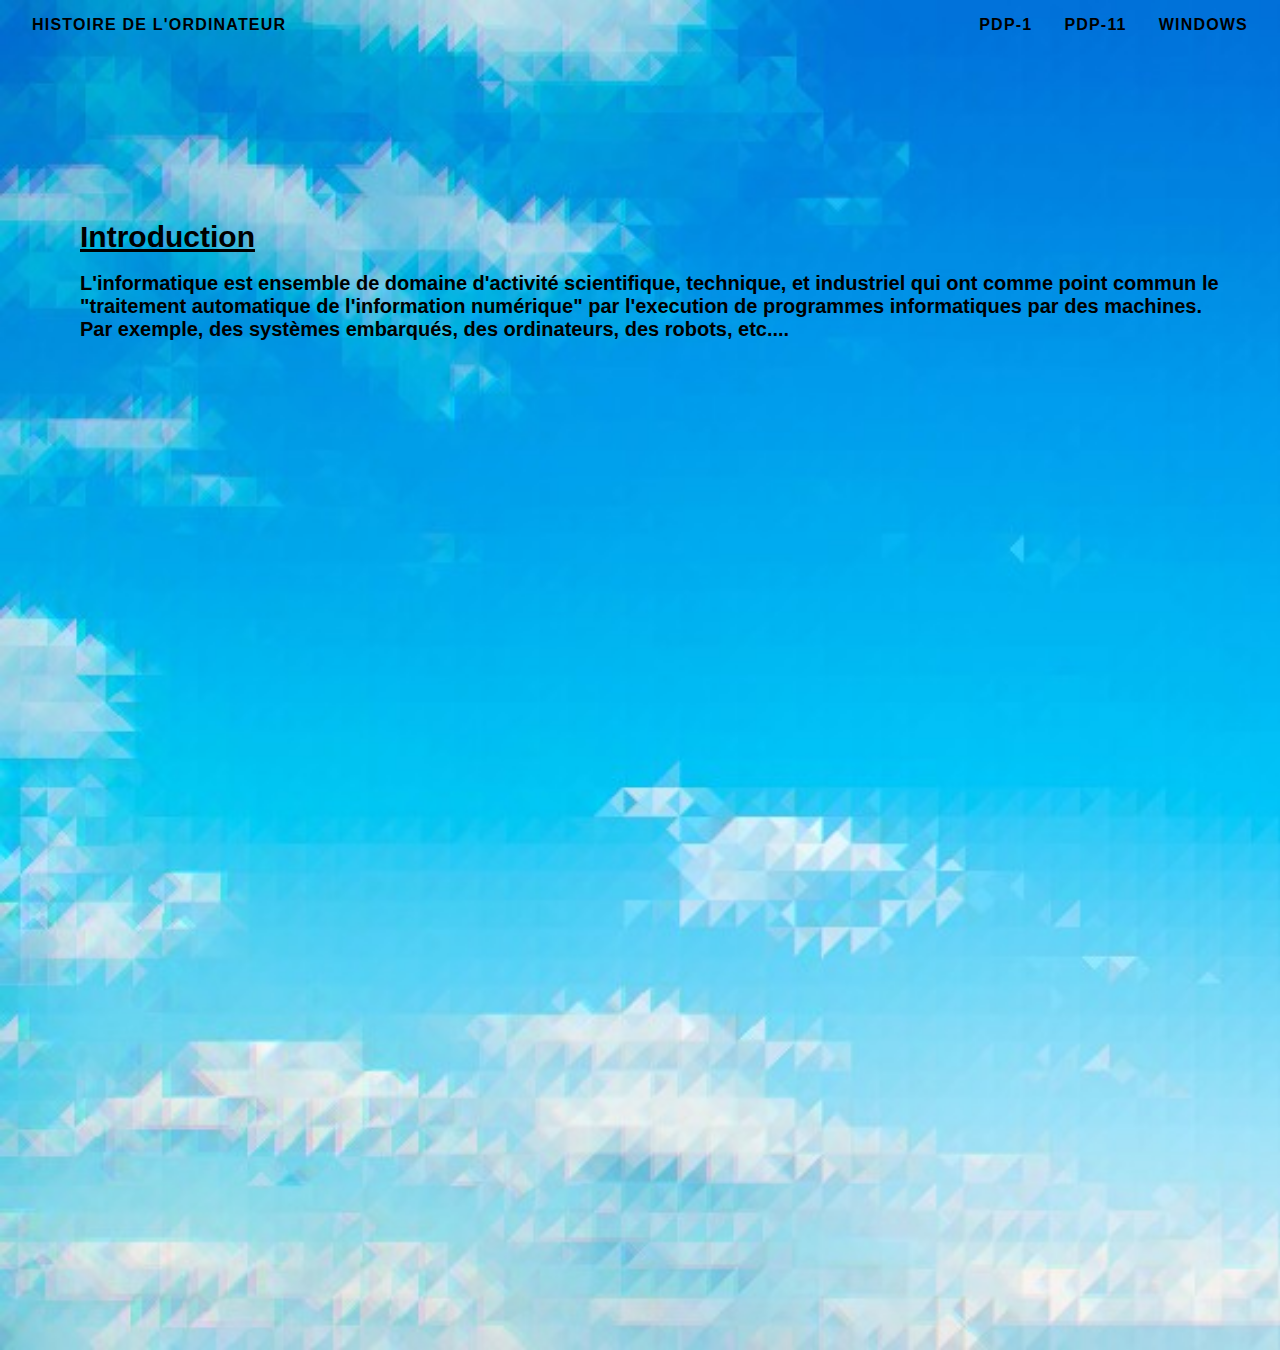
<file: index.html>
<!DOCTYPE html>
<html>
<head>
	<link rel="stylesheet" type="text/css" href="style.css">
	<meta charset="utf-8">
	<title>Histoire de l'ordinateur</title>
</head>
<body>
	<nav>
		<ul class="nav-list">
			<li class="nav-item"><a href="index.html">Histoire de l'ordinateur</a></li>

			<li class="nav-item"><a href="PDP-1.html">PDP-1</a></li>

			<li class="nav-item"><a href="PDP-11.html">PDP-11</a></li>
			<li class="nav-item"><a href="Windows.html">Windows</a></li>
			
		</ul>
	</nav>

	
<br>
<br>
<br>
<br>
<br>
<main>
	<h2 class="A1">Introduction
		
	</h2>
	<br>
	<h2 class="A2"> L'informatique est ensemble de domaine d'activité scientifique, technique, et industriel qui ont comme point commun le "traitement automatique de l'information numérique" par l'execution de programmes informatiques par des machines.  <br>
	Par exemple, des systèmes embarqués, des ordinateurs, des robots, etc....
</h2>


</main>

</body>
</html>
</file>
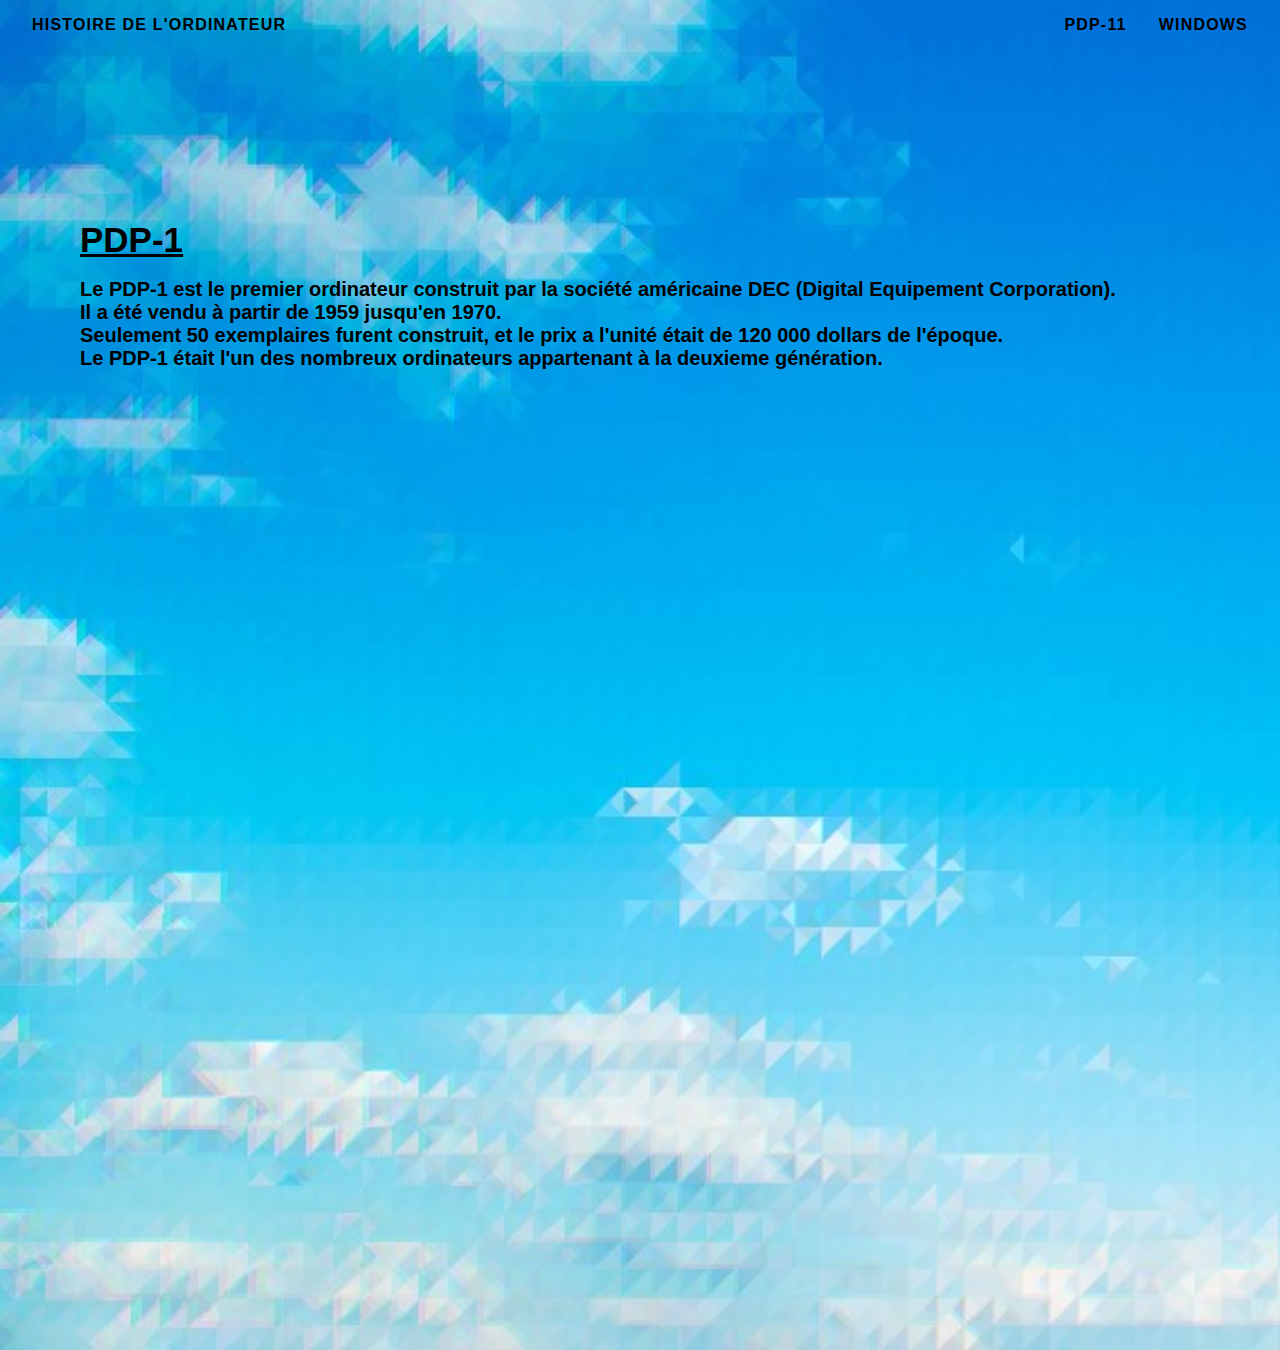
<file: PDP-1.html>
<!DOCTYPE html>
<html>
<head>
	<link rel="stylesheet" type="text/css" href="style.css">
	<meta charset="utf-8">
	<title>Histoire de l'ordinateur</title>
</head>
<body>
	<nav>
		<ul class="nav-list">
			<li class="nav-item"><a href="index.html">Histoire de l'ordinateur</a></li>

			

			<li class="nav-item"><a href="PDP-11.html">PDP-11</a></li>
			<li class="nav-item"><a href="Windows.html">Windows</a></li>
			
		</ul>
	</nav>

	
<br>
<br>
<br>
<br>
<br>
<main>
	<h2 class="A0">PDP-1
		
	</h2>
	<br>
	<h2 class="A2"> Le PDP-1 est le premier ordinateur construit par la société américaine DEC (Digital Equipement Corporation). <br>
		Il a été vendu à partir de 1959 jusqu'en 1970. <br>
		Seulement 50 exemplaires furent construit, et le prix a l'unité était de 120 000 dollars de l'époque.   <br> 
		Le PDP-1 était l'un des nombreux ordinateurs appartenant à la deuxieme génération.
	</h2>


</main>

</body>
</html>
</file>
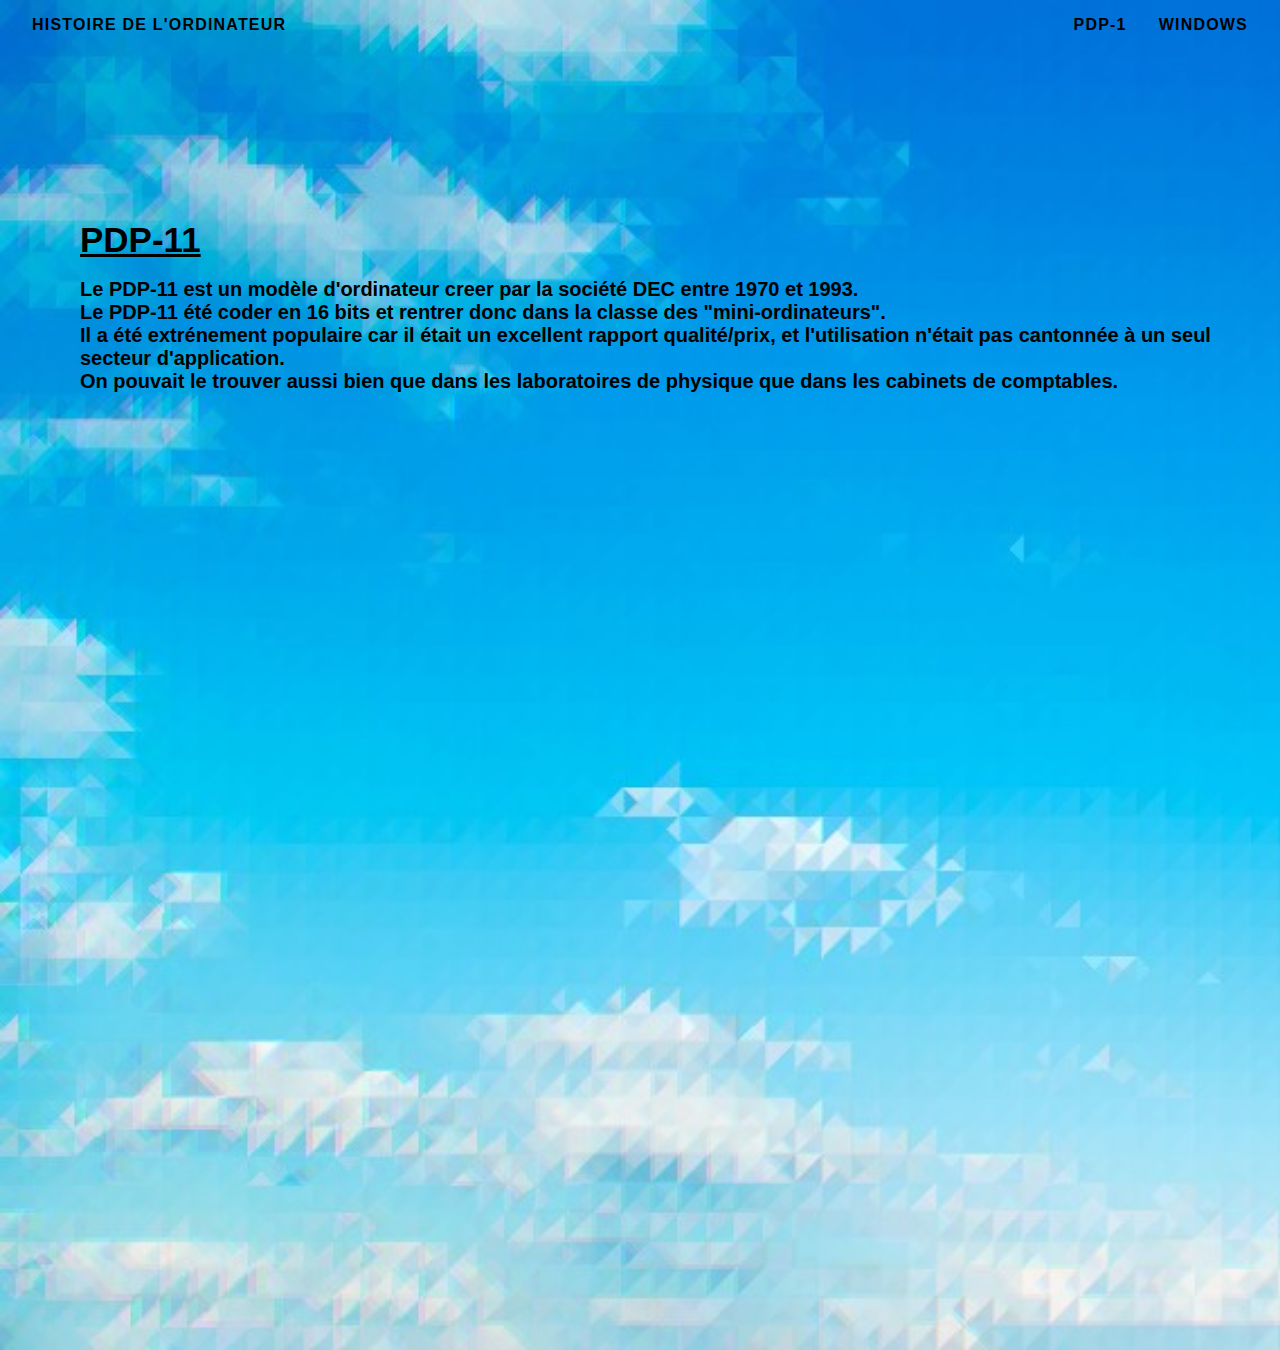
<file: PDP-11.html>
<!DOCTYPE html>
<html>
<head>
	<link rel="stylesheet" type="text/css" href="style.css">
	<meta charset="utf-8">
	<title>Histoire de l'ordinateur</title>
</head>
<body>
	<nav>
		<ul class="nav-list">
			<li class="nav-item"><a href="index.html">Histoire de l'ordinateur</a></li>

			

			<li class="nav-item"><a href="PDP-1.html">PDP-1</a></li>
			<li class="nav-item"><a href="Windows.html">Windows</a></li>
			
		</ul>
	</nav>

	
<br>
<br>
<br>
<br>
<br>
<main>
	<h2 class="A0">PDP-11
		
	</h2>
	<br>
	<h2 class="A2"> Le PDP-11 est un modèle d'ordinateur creer par la société DEC entre 1970 et 1993. <br>
		Le PDP-11 été coder en 16 bits et rentrer donc dans la classe des "mini-ordinateurs". <br>
		Il a été extrénement populaire car il était un excellent rapport qualité/prix, et l'utilisation n'était pas cantonnée à un seul secteur d'application. <br>
		On pouvait le trouver aussi bien que dans les laboratoires de physique que dans les cabinets de comptables.
	</h2>


</main>

</body>
</html>
</file>
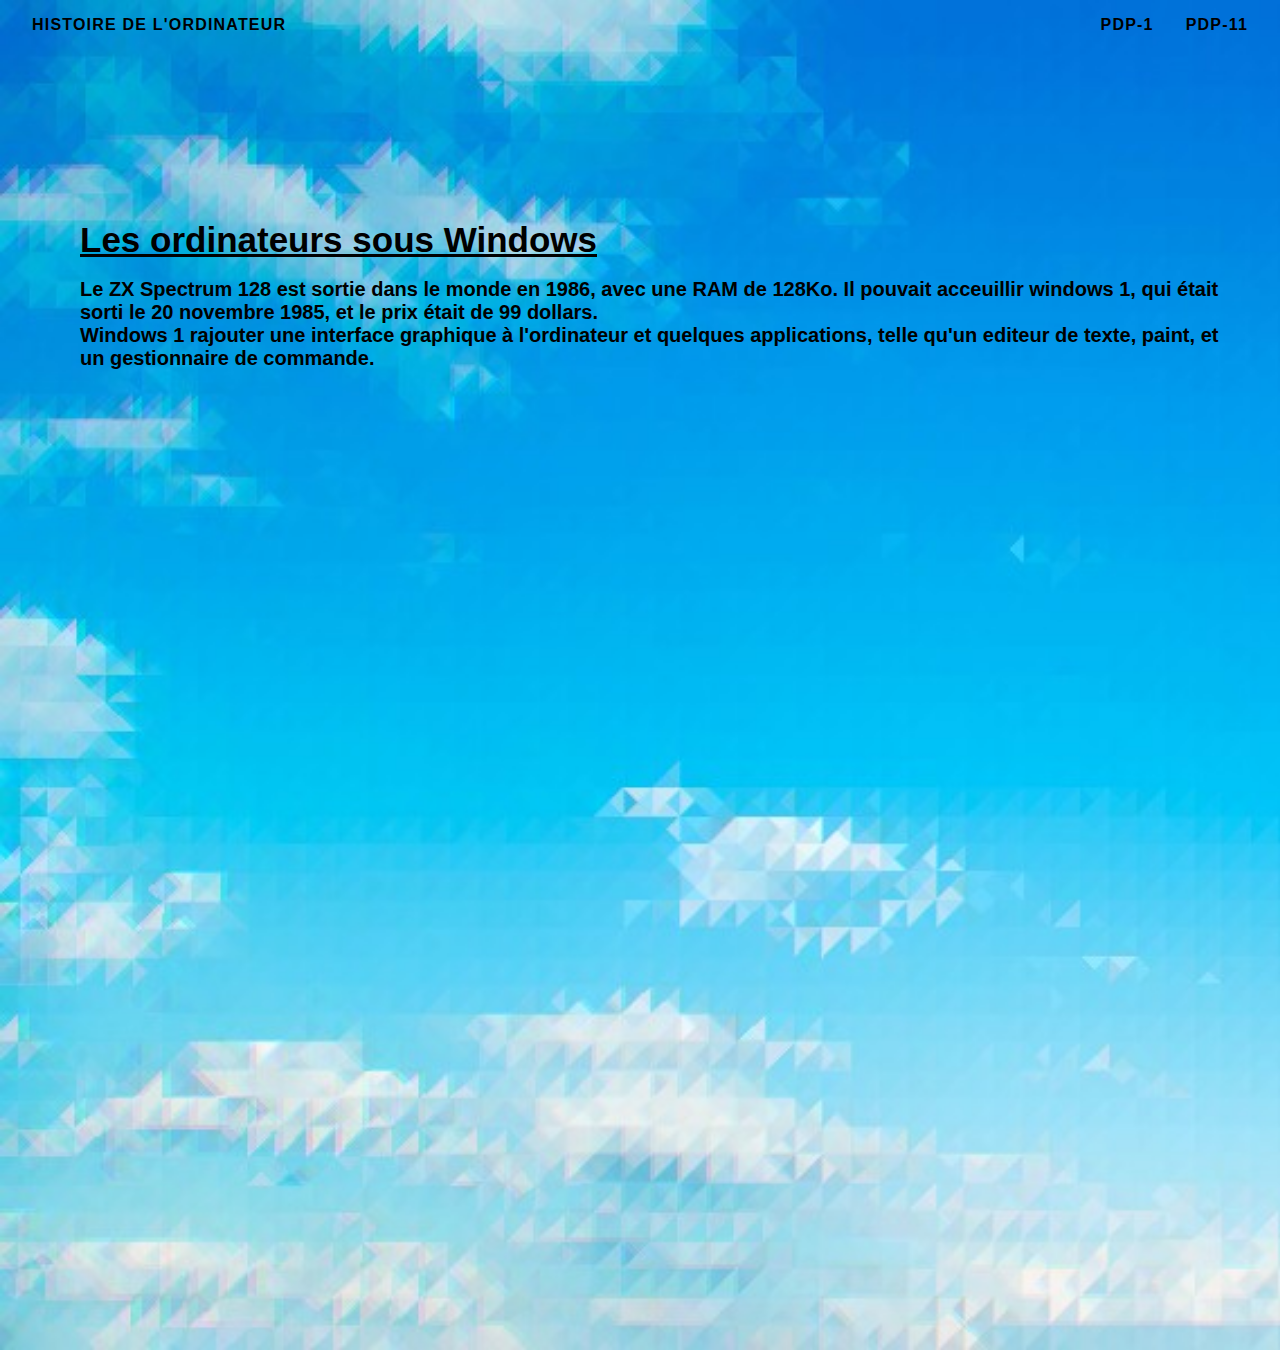
<file: Windows.html>
<!DOCTYPE html>
<html>
<head>
	<link rel="stylesheet" type="text/css" href="style.css">
	<meta charset="utf-8">
	<title>Histoire de l'ordinateur</title>
</head>
<body>
	<nav>
		<ul class="nav-list">
			<li class="nav-item"><a href="index.html">Histoire de l'ordinateur</a></li>

			

			<li class="nav-item"><a href="PDP-1.html">PDP-1</a></li>
			<li class="nav-item"><a href="PDP-11.html">PDP-11</a></li>
			
		</ul>
	</nav>

	
<br>
<br>
<br>
<br>
<br>
<main>
	<h2 class="A0">Les ordinateurs sous Windows
		
	</h2>
	<br>
	<h2 class="A2"> Le ZX Spectrum 128 est sortie dans le monde en 1986, avec une RAM de 128Ko. Il pouvait acceuillir windows 1, qui était sorti le 20 novembre 1985, et le prix était de 99 dollars. <br>
		Windows 1 rajouter une interface graphique à l'ordinateur et quelques applications, telle qu'un editeur de texte, paint, et un gestionnaire de commande.
	</h2>


</main>

</body>
</html>
</file>
<file: style.css>
* {
	padding: 0;
    margin: 0;
    box-sizing: border-box;
    list-style: none;
text-decoration: none;

}

body {
	background: url(truc22.jpg);
	font-family: arial;
	height: 150vh;
background-size: cover;
background-repeat: repeat;

}



.nav-list {
padding: 1rem 0 ;
display: flex;
justify-content: flex-end;

align-items: center;

}

.nav-item {

	margin-right: 2rem;
	text-transform: uppercase;
	font-weight: 600;

}

.nav-item a {
	color: black;
	letter-spacing: 1.2px;
}

.nav-item:first-child {

margin-right: auto;
margin-left: 2rem;

}

main {

margin-left: 5rem;
margin-top: 5rem;
margin-right: 2rem;

}

.A1 {

font-size: 30px;
text-decoration: underline;
animation: slidedown 1.5s;

}

.A2 {

	font-size: 20px;
	animation: slidedown 1.5s;
}

.A3 {
	font-size: 25px;
	text-decoration: underline;
	animation: slidedown 1.5s;
}

.A0 {

	font-size: 35px;
	animation: slidedown 1.5s;
	text-decoration: underline;
}



@keyframes slidedown {

   from {
transform: translateY(-200px);
opacity: 0;

   }
 to {

 	transform: translateY(0);
opacity: 1;



 }




}
</file>
